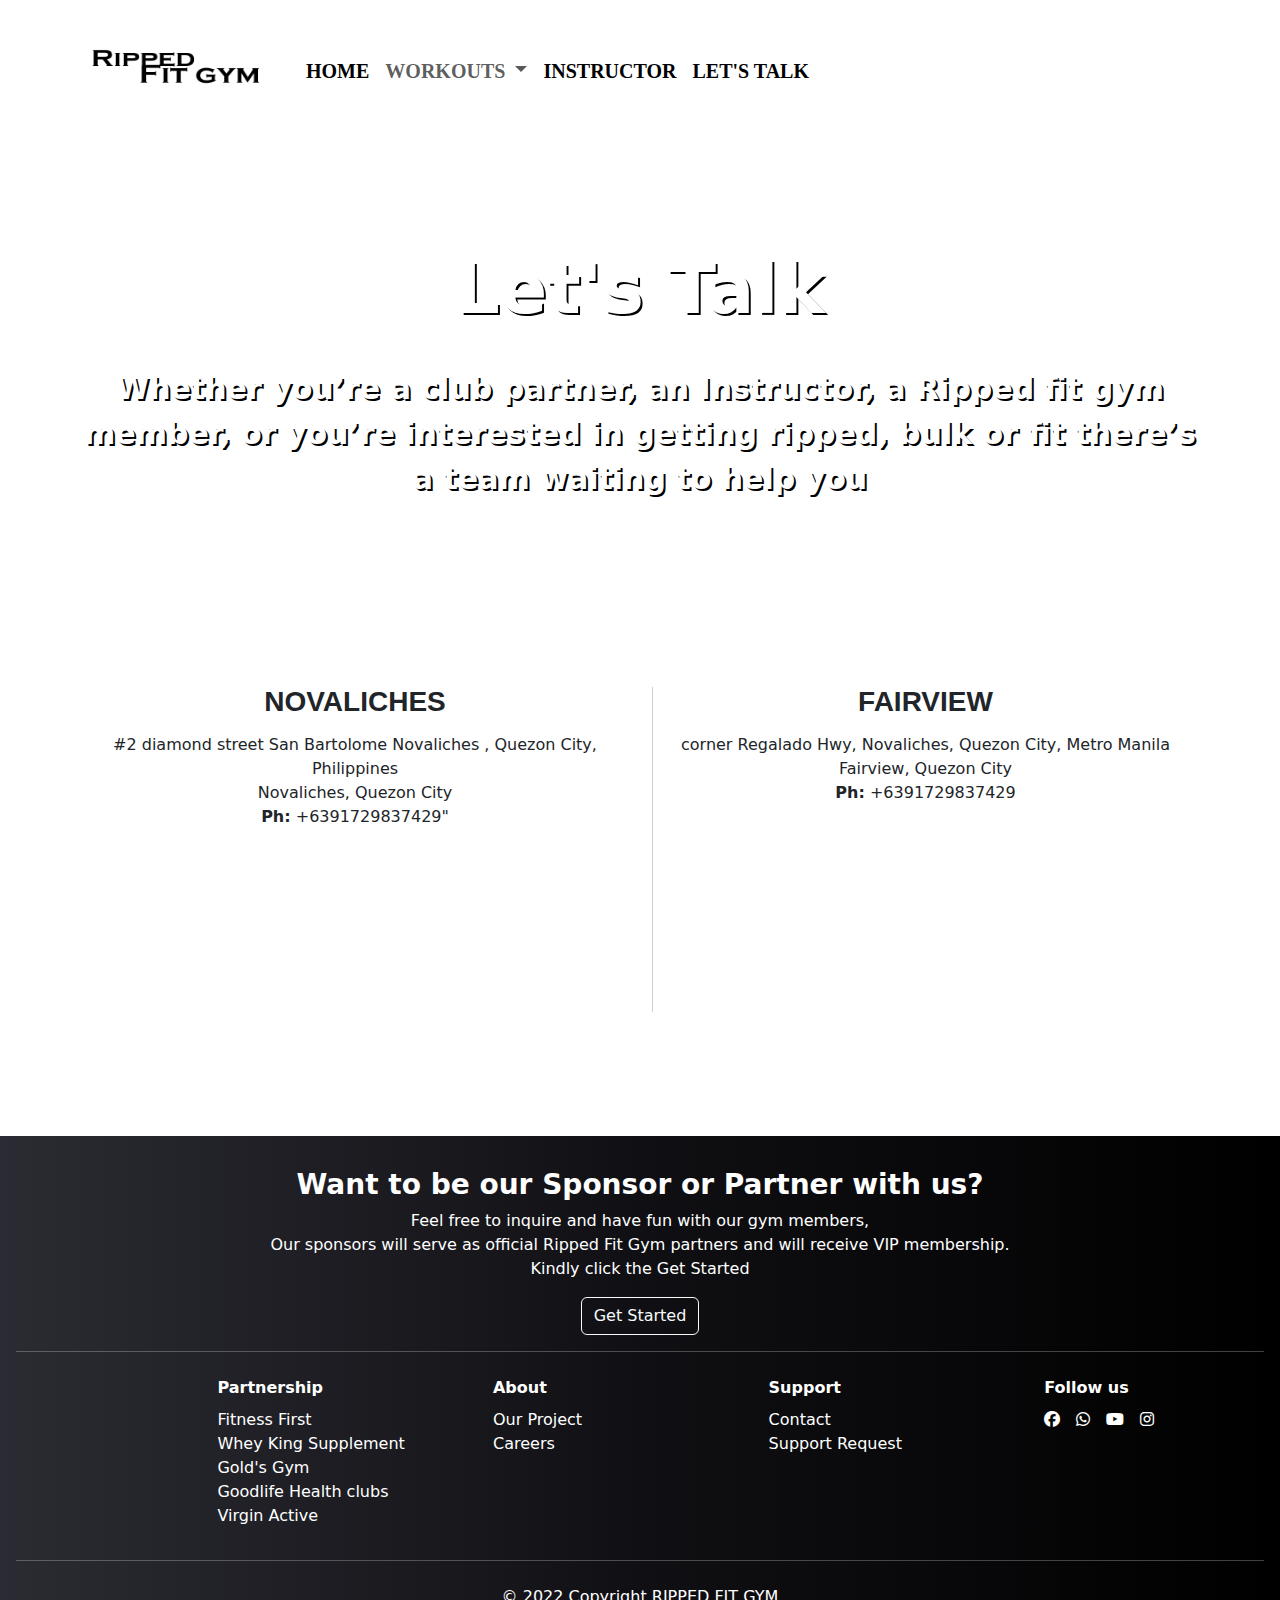
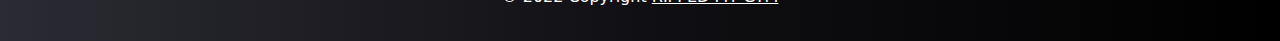
<file: talk.html>
<!DOCTYPE html>
<html lang="en">

<head>
  <meta charset="UTF-8">
  <meta http-equiv="X-UA-Compatible" content="IE=edge">
  <meta name="viewport" content="width=device-width, initial-scale=1.0">
  <link rel="stylesheet" type="text/css" href="style.css">
  <title>RFG Gym</title>
  <link href="https://cdn.jsdelivr.net/npm/bootstrap@5.0.2/dist/css/bootstrap.min.css" rel="stylesheet"
    integrity="sha384-EVSTQN3/azprG1Anm3QDgpJLIm9Nao0Yz1ztcQTwFspd3yD65VohhpuuCOmLASjC" crossorigin="anonymous">
  <link href="https://fonts.googleapis.com/css2?family=Poppins:wght@300&display=swap" rel="stylesheet">
  <link rel="stylesheet" href="https://cdn.jsdelivr.net/npm/bootstrap@5.1.3/dist/css/bootstrap.min.css">
  <link rel="stylesheet" href="https://cdnjs.cloudflare.com/ajax/libs/font-awesome/6.1.1/css/all.min.css">
</head>

<body>
  <!-- Nav Bar -->
  <nav class="navbar navbar-expand-lg navbar-light shadow-5-strong">
    <div class="container">
      <a class="navbar-brand" href="index.html">
        <img src="logo2.png" alt="Rfglogo" style="width: 200px; height:115px">
      </a>
      <button class="navbar-toggler" type="button" data-bs-toggle="collapse" data-bs-target="#navbarSupportedContent"
        aria-controls="navbarSupportedContent" aria-expanded="false" aria-label="Toggle navigation">
        <span class="navbar-toggler-icon"></span>
      </button>
      <div class="collapse navbar-collapse" id="navbarSupportedContent">
        <ul class="navbar-nav me-auto mb-2 mb-lg-0">
          <li class="nav-item">
            <a class="nav-link active" aria-current="page" href="index.html">HOME</a>
          </li>
          <li class="nav-item dropdown">
            <a class="nav-link dropdown-toggle" href="#" id="navbarDropdown" role="button" data-bs-toggle="dropdown"
              aria-expanded="false">
              WORKOUTS
            </a>
            <ul class="dropdown-menu" aria-labelledby="navbarDropdown">
              <li><a class="dropdown-item" href="chest.html">Chest and Triceps</a></li>
              <li><a class="dropdown-item" href="back.html">Back and Biceps</a></li>
              <li><a class="dropdown-item" href="legs.html">Shoulder and Legs</a></li>
            </ul>
          </li>
          <li class="nav-item">
            <a class="nav-link active" aria-current="page" href="instructor.html">INSTRUCTOR</a>
          </li>
          <li class="nav-item">
            <a class="nav-link active" aria-current="page" href="talk.html">LET'S TALK</a>
          </li>
      </div>
    </div>
  </nav>
  </header>

  <!-- About Us -->
  <div class="aboutus text-center">
    <div class="container">
      <div class="about_us">
        <div class="aboutus_text text-white">Let's Talk</div>
      </div>
      <br>
      <p class="aboutus_subtext text-white">Whether you’re a club partner, an Instructor, a Ripped fit gym member,
        or
        you’re interested in getting ripped, bulk or fit there’s a team waiting to help you</p>
    </div>
  </div>
  </div>

  <!-- Contact info -->
  <div class="simplebox">
    <div class="container">
      <div class="row" style="padding-bottom:50px;">
        <div class="col">
          <p class="box-header">Novaliches</p>
          #2 diamond street San Bartolome Novaliches , Quezon City, Philippines
          <br>
          Novaliches, Quezon City
          <br>
          <b>Ph:</b>
          +6391729837429"
          <div class="map-area">
            <iframe
              src="https://www.google.com/maps/embed?pb=!1m18!1m12!1m3!1d3859.1497088886713!2d121.0344403143703!3d14.704124478474426!2m3!1f0!2f0!3f0!3m2!1i1024!2i768!4f13.1!3m3!1m2!1s0x3397b0de4d8db7f1%3A0xd792760056c2ce14!2s2%20Diamond%20St%2C%20Green%20Heights%2C%20Quezon%20City%2C%201117%20Metro%20Manila!5e0!3m2!1sen!2sph!4v1674255741046!5m2!1sen!2sph"
              width="350" height="200" style="border:0;" allowfullscreen="" loading="lazy"
              referrerpolicy="no-referrer-when-downgrade"></iframe>
          </div>
        </div>
        <div class="col">
          <div class="divider-right">
            <p class="box-header">Fairview</p>
            corner Regalado Hwy, Novaliches, Quezon City, Metro Manila
            <br>
            Fairview, Quezon City
            <br>
            <b>Ph:</b>
            +6391729837429
            <div class="map-area">
              <iframe
                src="https://www.google.com/maps/embed?pb=!1m18!1m12!1m3!1d1929.3090664507613!2d121.05762190491548!3d14.7341688!2m3!1f0!2f0!3f0!3m2!1i1024!2i768!4f13.1!3m3!1m2!1s0x3397b1c91ff5944f%3A0xe2de070bb9b61dc0!2sSM%20City%20Fairview!5e0!3m2!1sen!2sph!4v1674256018532!5m2!1sen!2sph"
                width="350" height="200" style="border:0;" allowfullscreen="" loading="lazy"
                referrerpolicy="no-referrer-when-downgrade"></iframe>
            </div>

          </div>
        </div>
      </div>
    </div>
  </div>



  <!-- Footer -->
  <div class="container-fluid  text-white p-3" style=" Roboto Condensed , Helvetica, sans-serif background: #0f0c29;
    background: linear-gradient(to right, #2b2b33, #101014, #000000);">

    <div class="mt-3 ">
      <h3 class="text-center fw-bold">Want to be our Sponsor or Partner with us?</h3>
      <p class="text-center">Feel free to inquire and have fun with our gym members,<br>Our sponsors will serve as
        official Ripped Fit Gym partners and will receive VIP membership. <br>
        Kindly click the Get Started</p>
      <center><a class="btn btn-outline-light" href="talk.html" role="button">Get Started</a></center>
      <hr>
    </div>

    <div class="row justify-content-around text-center text-md-start">

      <div class="col-md-1 text-center">
      </div>
      <div class="col-md-2">
        <ul class="list-unstyled">
          <li class="fw-bold my-2">Partnership</li>
          <li> <a href="#" class="text-decoration-none text-white">Fitness First</a> </li>
          <li> <a href="#" class="text-decoration-none text-white">Whey King Supplement</a> </li>
          <li> <a href="#" class="text-decoration-none text-white">Gold's Gym</a> </li>
          <li> <a href="#" class="text-decoration-none text-white">Goodlife Health clubs</a> </li>
          <li> <a href="#" class="text-decoration-none text-white">Virgin Active</a></li>
        </ul>
      </div>
      <div class="col-md-2">
        <ul class="list-unstyled">
          <li class="fw-bold my-2">About</li>
          <li> <a href="#" class="text-decoration-none text-white">Our Project</a> </li>
          <li> <a href="#" class="text-decoration-none text-white">Careers</a> </li>

        </ul>
      </div>
      <div class="col-md-2">
        <ul class="list-unstyled">
          <li class="fw-bold my-2">Support</li>
          <li> <a href="#" class="text-decoration-none text-white">Contact</a> </li>
          <li> <a href="#" class="text-decoration-none text-white">Support Request</a> </li>
        </ul>
      </div>
      <div class="col-md-2">
        <li class="fw-bold my-2 list-unstyled">Follow us</li>
        <ul class="list-unstyled d-flex justify-content-center justify-content-md-start">
          <li><a href="https://www.facebook.com" class="text-white"><i class="fa-brands fa-facebook me-2 fa-1x"></i></a>
          </li>
          <li><a href="https://www.web.whatsapp.com" class="text-white"><i
                class="fa-brands fa-whatsapp mx-2 fa-1x"></i></a></li>
          <li><a href="https://www.youtube.com" class="text-white"><i class="fa-brands fa-youtube mx-2 fa-1x"></i></a>
          </li>
          <li><a href="https://www.instagram.com" class="text-white"><i
                class="fa-brands fa-instagram mx-2 fa-1x"></i></a></li>
        </ul>
      </div>
    </div>
    <hr>
    <div class="row">
      <div class="col-md-12 text-center pt-2">
        <p>&copy; 2022 Copyright <a href="index.html" class="text-white">RIPPED FIT GYM</a></p>
      </div>
    </div>
  </div>


  <script src="https://cdn.jsdelivr.net/npm/@popperjs/core@2.9.2/dist/umd/popper.min.js"
    integrity="sha384-IQsoLXl5PILFhosVNubq5LC7Qb9DXgDA9i+tQ8Zj3iwWAwPtgFTxbJ8NT4GN1R8p"
    crossorigin="anonymous"></script>
  <script src="https://cdn.jsdelivr.net/npm/bootstrap@5.0.2/dist/js/bootstrap.min.js"
    integrity="sha384-cVKIPhGWiC2Al4u+LWgxfKTRIcfu0JTxR+EQDz/bgldoEyl4H0zUF0QKbrJ0EcQF"
    crossorigin="anonymous"></script>
</body>

</html>
</file>
<file: style.css>
.nav-item {
    font-family: Copperplate, Copperplate Gothic Light, fantasy;
    font-weight: bold;
    font-size: 20px;
    text-shadow: 2px 2px #ffffff;
}

.nav-link:hover {
    border-bottom: 2px solid black;
}

.carousel-item::before {
    content: "";
    display: block;
    position: absolute;
    top: 0;
    left: 0;
    bottom: 0;
    right: 0;
    background: black;
    opacity: 0.5;
}

.carousel-caption {
    top: 200px;
    font-family: 'Roboto Condensed', Helvetica, sans-serif;
    text-shadow: 2px 2px #000000;

}

.dropdown-menu a:hover {
    background-color: #000000;
    color: #fff;
}

.display {
    font-size: 70px;
    font-weight: bold;
    font-family: 'Roboto Condensed', Helvetica, sans-serif;
}

.aboutheadline {
    font-size: 38px;
    font-weight: bolder;
    line-height: 1;
    font-family: 'Roboto Condensed', Helvetica, sans-serif;
    text-transform: uppercase;
    letter-spacing: 0px;
    color: #000000;
}

.aboutus {
    background: url(https://wallpapercave.com/wp/wp4659358.jpg) no-repeat center center;
    background-size: cover;
    padding: 250px 0px 100px 0;
    padding-top: 40px;
}

.chestbg {
    background: url(https://i0.wp.com/www.strengthlog.com/wp-content/uploads/2021/09/Chest-and-triceps-workout.jpg?resize=1536%2C864&ssl=1) no-repeat center center;
    background-size: cover;
    padding: 250px 0px 100px 0;
    padding-top: 40px;
}

.main_text {
    margin-top: 5%;
    font-weight: bolder;
    font-size: 100px;
    text-shadow: 2px 2px #000000;
}

.backbg {
    background: url(https://i0.wp.com/www.strengthlog.com/wp-content/uploads/2022/08/back-and-biceps-workout.jpg?w=1000&ssl=1) no-repeat center center;
    background-size: cover;
    padding: 250px 0px 100px 0;
    padding-top: 40px;
}

.shoulderbg {
    background: url(https://www.trainheroic.com/wp-content/uploads/2022/09/AdobeStock_142135317-TH.jpg) no-repeat center center;
    background-size: cover;
    padding: 250px 0px 100px 0;
    padding-top: 40px;
}

.instructorbg {
    background: url(https://images.theconversation.com/files/339674/original/file-20200604-130929-iutdtd.jpg?ixlib=rb-1.1.0&rect=49%2C622%2C5472%2C2736&q=45&auto=format&w=1356&h=668&fit=crop) no-repeat center center;
    background-size: cover;
    padding: 250px 0px 100px 0;
    padding-top: 40px;
}

.registrationbg {
    background: url(https://wallpaperaccess.com/full/1087594.jpg) no-repeat center center;
    background-size: cover;
    padding: 250px 0px 100px 0;
    padding-top: 40px;
}

.aboutus_text {
    margin-top: 5%;
    font-weight: bolder;
    font-size: 70px;
    text-shadow: 2px 2px #000000;
}

.aboutus_subtext {
    font-size: 30px;
    font-weight: bold;
    text-shadow: 2px 2px #000000;
}

.simplebox {
    padding: 70px 0 50px 0;
    text-align: center;
}

.box-header {
    font-size: 28px;
    line-height: 30px;
    font-weight: bold;
    text-transform: uppercase;
    font-family: 'Roboto Condensed', Helvetica, sans-serif;
}

@media only screen and (max-width: 768px) {
    .box-header {
        padding-top: 20px;
    }

    .image {
        width: 100%;
        height: auto;
    }

    .main_text {
        font-size: 65px;
    }
    .display {
        margin-top: -165px;
        font-size: 45px;
    }

}

@media only screen and (max-width: 375px) {
    .image {
        width: 100%;
        height: auto;
    }

}


.divider-right {
    border-left: 1px solid #cecece;
    margin-left: 0px;
}


p {
    margin-top: 0;
    margin-bottom: 1rem;
}

.facts {
    font-weight: bold;
}

.fitness {
    background: url(https://wallpaper.dog/large/5561229.jpg) no-repeat center center;
    background-size: cover;
    padding: 150px 0px 100px 0;
    padding-top: 40px;
}

.headline_text {
    font-weight: bolder;
    font-size: 60px;
    text-shadow: 2px 2px #000000;
}

.headline_subtext {
    font-size: 30px;
    font-weight: bold;
    text-shadow: 2px 2px #000000;
}

span {
    font-family: 'Roboto Condensed', Helvetica, sans-serif;
    font-weight: bold;
    font-size: 36px;
    line-height: 36px;
}

.text-center {
    text-align: center !important;
}

.simplebox-grey {
    padding: 60px 0 60px 0px;
    background-color: #f7f7f7;
}

.footer {
    position: relative;
    padding-top: 1em;
}

.footer .social-media .footer-list {
    position: relative;
    margin: 0 0 1.5em 0;
    display: inline-block;
    list-style: none;
}

.footer .social-media .footer-list li {
    float: left;
    margin-right: 2em;
}

.footer .social-media .footer-list li a {
    position: relative;
    font-size: 2em;
    font-weight: 500;
    color: black;
}
</file>
